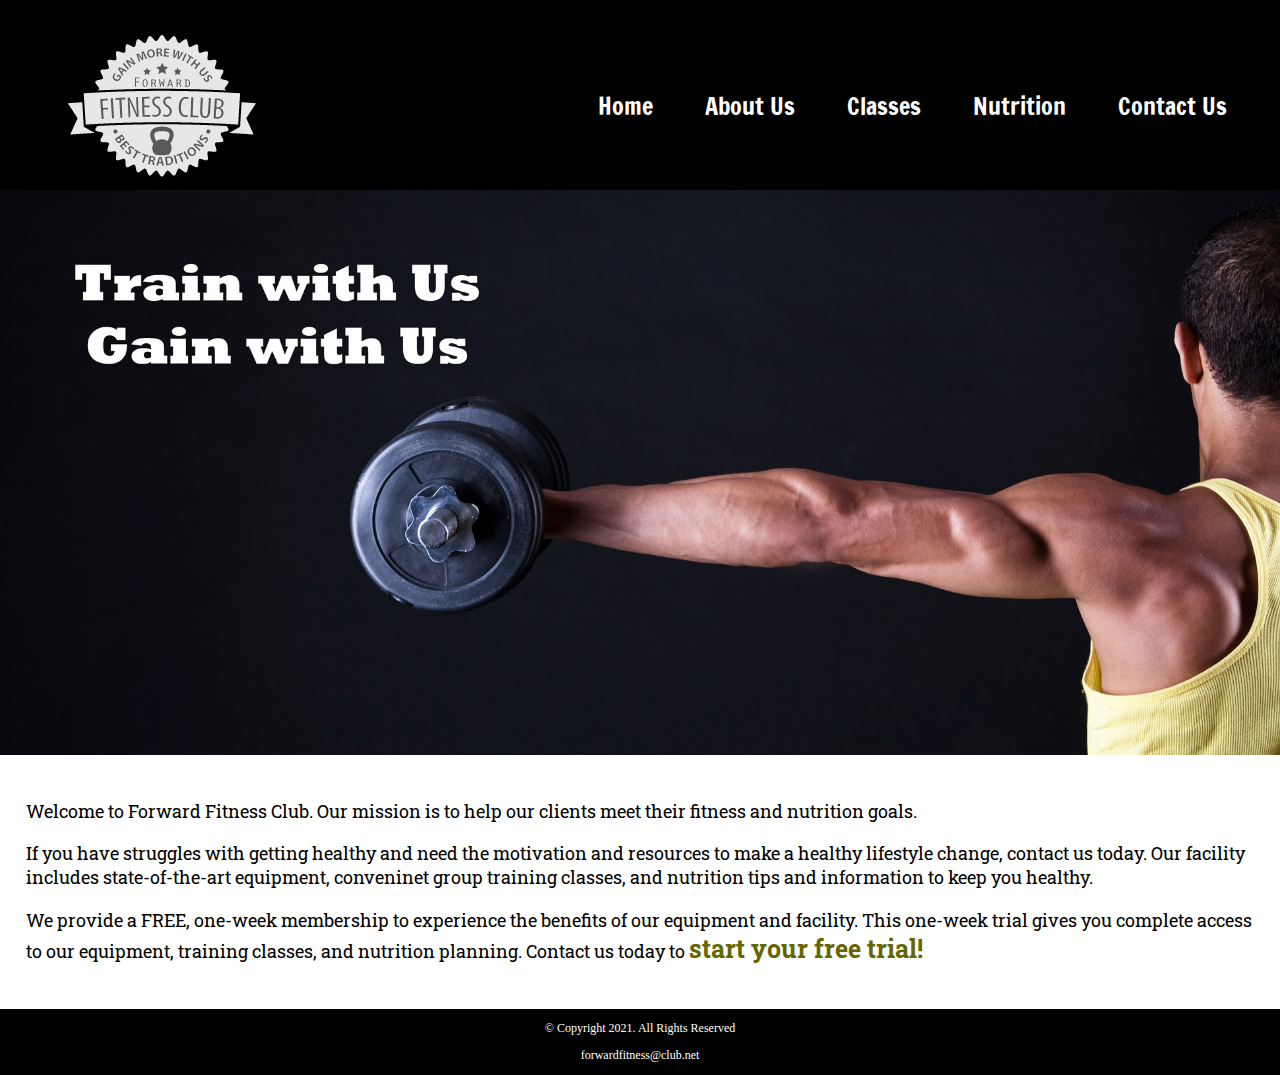
<file: index.html>
<!DOCTYPE html>
<!-- This website template was created by : Demi van Run -->
<html lang="en">

<head>
  <title>Forward Fitness Club</title>
  <meta charset="utf-8">
  <link rel="stylesheet" href="css/style.css">
  <meta name="viewport" content="width=device-width, inital-scale=1">
  <link rel="preconnect" href="https://fonts.googleapis.com">
  <link rel="preconnect" href="https://fonts.gstatic.com" crossorigin>
  <link href="https://fonts.googleapis.com/css2?family=Francois+One&family=Roboto+Slab:wght@100;200&display=swap"
    rel="stylesheet">
</head>

<body>
  <div id="container">
    <!-- Use the header area for the website name or logo -->
    <header>
      <a href="index.html"><img src="images/forward-fitness-logo.png" alt="Forward Fitness Club logo"></a>
    </header>

    <!-- Use the nav area to add hyperlinks to other pages within the website -->
    <nav>
      <ul>
        <li><a href="index.html">Home</a></li>
        <li><a href="about.html">About Us</a></li>
        <li><a href="classes.html">Classes</a></li>
        <li><a href="nutrition.html">Nutrition</a></li>
        <li><a href="contact.html">Contact Us</a></li>
      </ul>
    </nav>

    <!-- Hero Image -->
    <div id="hero">
      <img src="images/hero-image.jpg" alt="left arem extended holding a weight">
    </div>

    <!-- Use the main area to add the main content of the webpages -->
    <main>
      <div class="mobile">
        <p>Welcome to Forward Fitness Club. Our mission is to help our clients meet their fitness and nutrition goals.
        </p>

        <h3>FREE One-Week Trial Membership!</h3>

        <p>Call Us Today to Get Started</p>
        <p class="tel-link"><a href="tel:8145559608">(814)555-9608</a></p>

        <h4>Fitness Club Hours: </h4>
        <ul class="hours">
          <li>Mon - Thu: 6:00am-4:00pm</li>
          <li>Friday: 8:00am-6:00pm</li>
          <li>Saturday: 6:00am-6:00pm</li>
          <li>Sunday: closed</li>
        </ul>
      </div>
      <div class="tablet-desktop">
        <p>Welcome to Forward Fitness Club. Our mission is to help our clients meet their fitness and nutrition goals.
        </p>

        <p>If you have struggles with getting healthy and
          need the motivation and resources to make a healthy lifestyle change,
          contact us today. Our facility includes state-of-the-art equipment,
          conveninet group training classes, and nutrition tips and information
          to keep you healthy.</p>

        <p>We provide a FREE, one-week membership to experience the benefits of our
          equipment and facility. This one-week trial gives you complete access to
          our equipment, training classes, and nutrition planning. Contact us
          today to <span class="action">start your free trial!</span></p>
      </div>
    </main>

    <!-- Use the footer area to add webpage footer content -->
    <footer>

      <p>&copy; Copyright 2021. All Rights Reserved</p>

      <p><a href="mailto:forwardfitness@club.net">forwardfitness@club.net</a></p>

    </footer>
  </div>
</body>

</html>
</file>
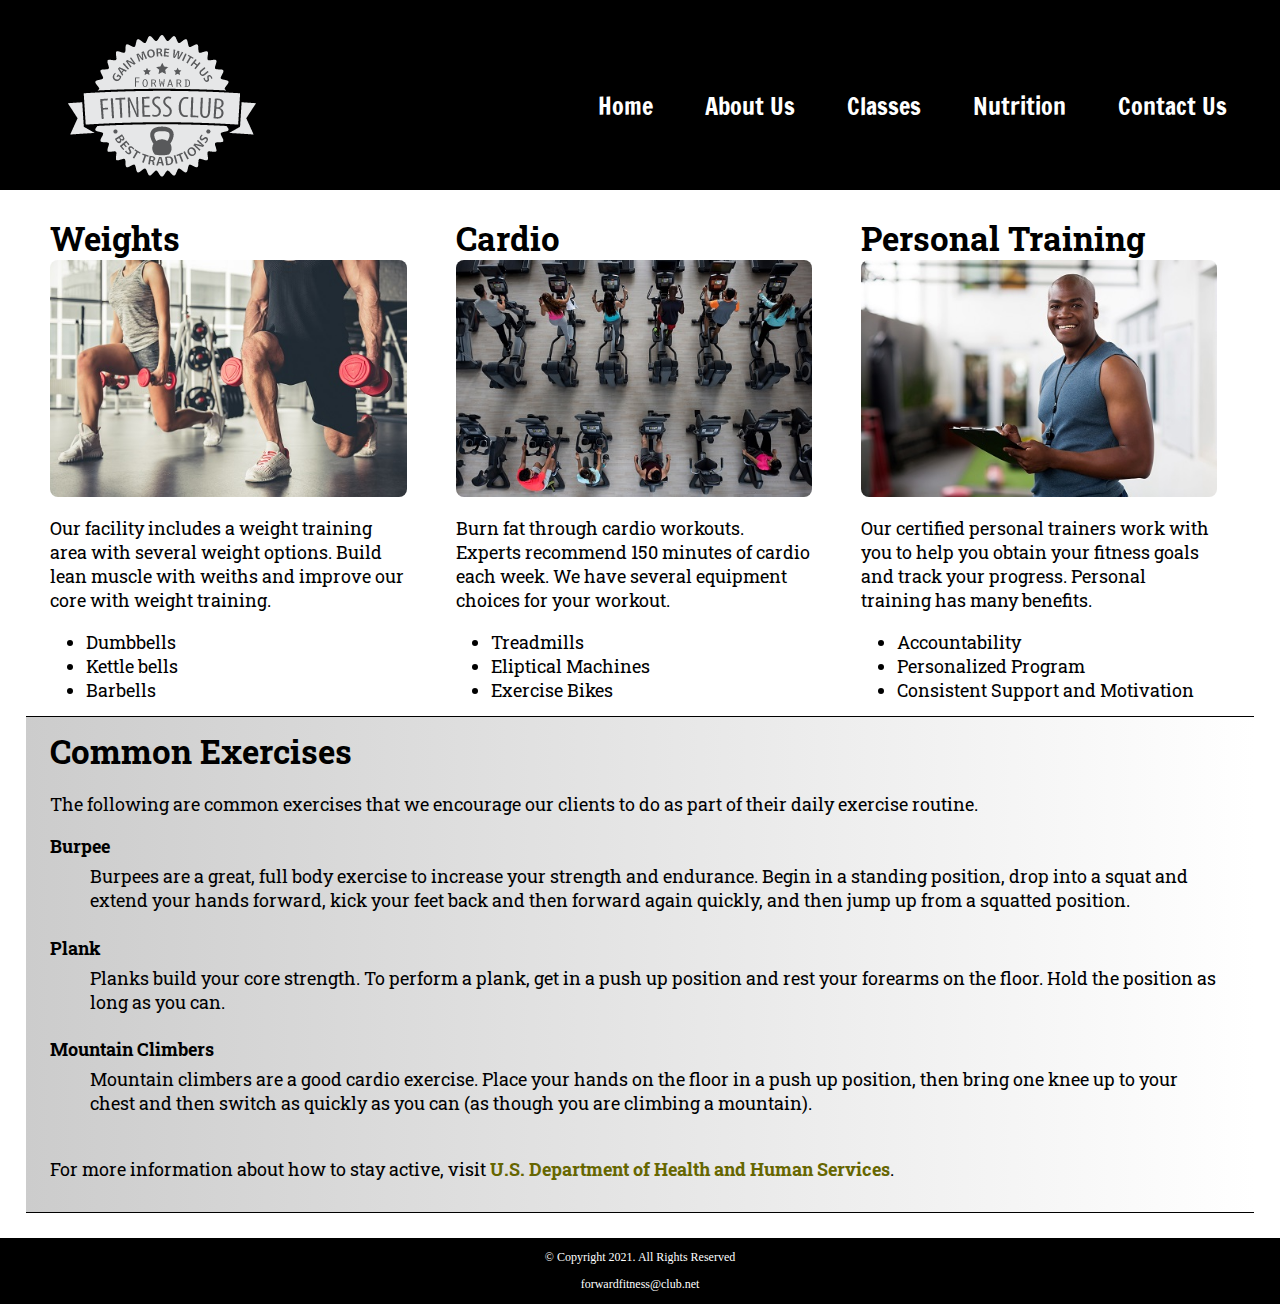
<file: about.html>
<!DOCTYPE html>
<!-- This website template was created by : Demi van Run -->
<html lang="en">

<head>
  <title>Forward Fitness Club</title>
  <meta charset="utf-8">
  <link rel="stylesheet" href="css/style.css">
  <meta name="viewport" content="width=device-width, inital-scale=1">
  <link rel="preconnect" href="https://fonts.googleapis.com">
  <link rel="preconnect" href="https://fonts.gstatic.com" crossorigin>
  <link href="https://fonts.googleapis.com/css2?family=Francois+One&family=Roboto+Slab:wght@100;200&display=swap"
    rel="stylesheet">
</head>

<body>
  <div>
    <!-- Use the header area for the website name or logo -->
    <header>
      <a href="index.html"><img src="images/forward-fitness-logo.png" alt="Forward Fitness Club logo"></a>
    </header>

    <!-- Use the nav area to add hyperlinks to other pages within the website -->
    <nav>
      <ul>
        <li><a href="index.html">Home</a></li>
        <li><a href="about.html">About Us</a></li>
        <li><a href="classes.html">Classes</a></li>
        <li><a href="nutrition.html">Nutrition</a></li>
        <li><a href="contact.html">Contact Us</a></li>
      </ul>
    </nav>

    <!-- Use the main area to add the main content of the webpages -->
    <main>

      <div id="weights">
        <h1>Weights</h1>
        <img src="images/people-with-weights.jpg" alt="Two people working out
        with a weight in each hand" class="round">

        <p>Our facility includes a weight training area with several weight
          options. Build lean muscle with weiths and improve our core with
          weight training.</p>

        <ul class="tablet-desktop">
          <li>Dumbbells</li>
          <li>Kettle bells </li>
          <li>Barbells</li>
        </ul>
      </div>
      <div id="cardio">
        <h1>Cardio</h1>
        <img src="images/people-workingout-machines.jpg" alt="Cardio Equipment" class="round">

        <p>Burn fat through cardio workouts. Experts recommend 150 minutes
          of cardio each week. We have several equipment choices for your workout. </p>

        <ul class="tablet-desktop">
          <li>Treadmills</li>
          <li>Eliptical Machines </li>
          <li>Exercise Bikes</li>
        </ul>
      </div>
      <div id="training">
        <h1>Personal Training</h1>
        <img src="images/personal-trainer.jpg" alt="Personal Trainer" class="round">

        <p>Our certified personal trainers work with you to help you obtain
          your fitness goals and track your progress. Personal training has
          many benefits. </p>

        <ul class="tablet-desktop">
          <li>Accountability</li>
          <li>Personalized Program </li>
          <li>Consistent Support and Motivation</li>
        </ul>
      </div>
      <div id="exercises" class="tablet-desktop">
        <h1>Common Exercises</h1>

        <p>The following are common exercises that we encourage our clients to
          do as part of their daily exercise routine.</p>

        <dl>
          <dt>Burpee</dt>
          <dd>Burpees are a great, full body exercise to increase your strength
            and endurance. Begin in a standing position, drop into a squat and
            extend your hands forward, kick your feet back and then forward
            again quickly, and then jump up from a squatted position. </dd>

          <dt>Plank</dt>
          <dd>Planks build your core strength. To perform a plank, get in a
            push up position and rest your forearms on the floor. Hold the
            position as long as you can. </dd>

          <dt>Mountain Climbers</dt>
          <dd>Mountain climbers are a good cardio exercise. Place your hands
            on the floor in a push up position, then bring one knee up to
            your chest and then switch as quickly as you can (as though
            you are climbing a mountain).</dd>
        </dl>

        <p>For more information about how to stay active, visit
          <a href="https://www.hhs.gov/fitness/be-active/index.html" target="_blank" class="external-link">U.S.
            Department of Health and Human Services</a>.
        </p>
      </div>

    </main>

    <!-- Use the footer area to add webpage footer content -->
    <footer>

      <p>&copy; Copyright 2021. All Rights Reserved</p>

      <p><a href="mailto:forwardfitness@club.net">forwardfitness@club.net</a></p>

    </footer>
  </div>
</body>

</html>
</file>
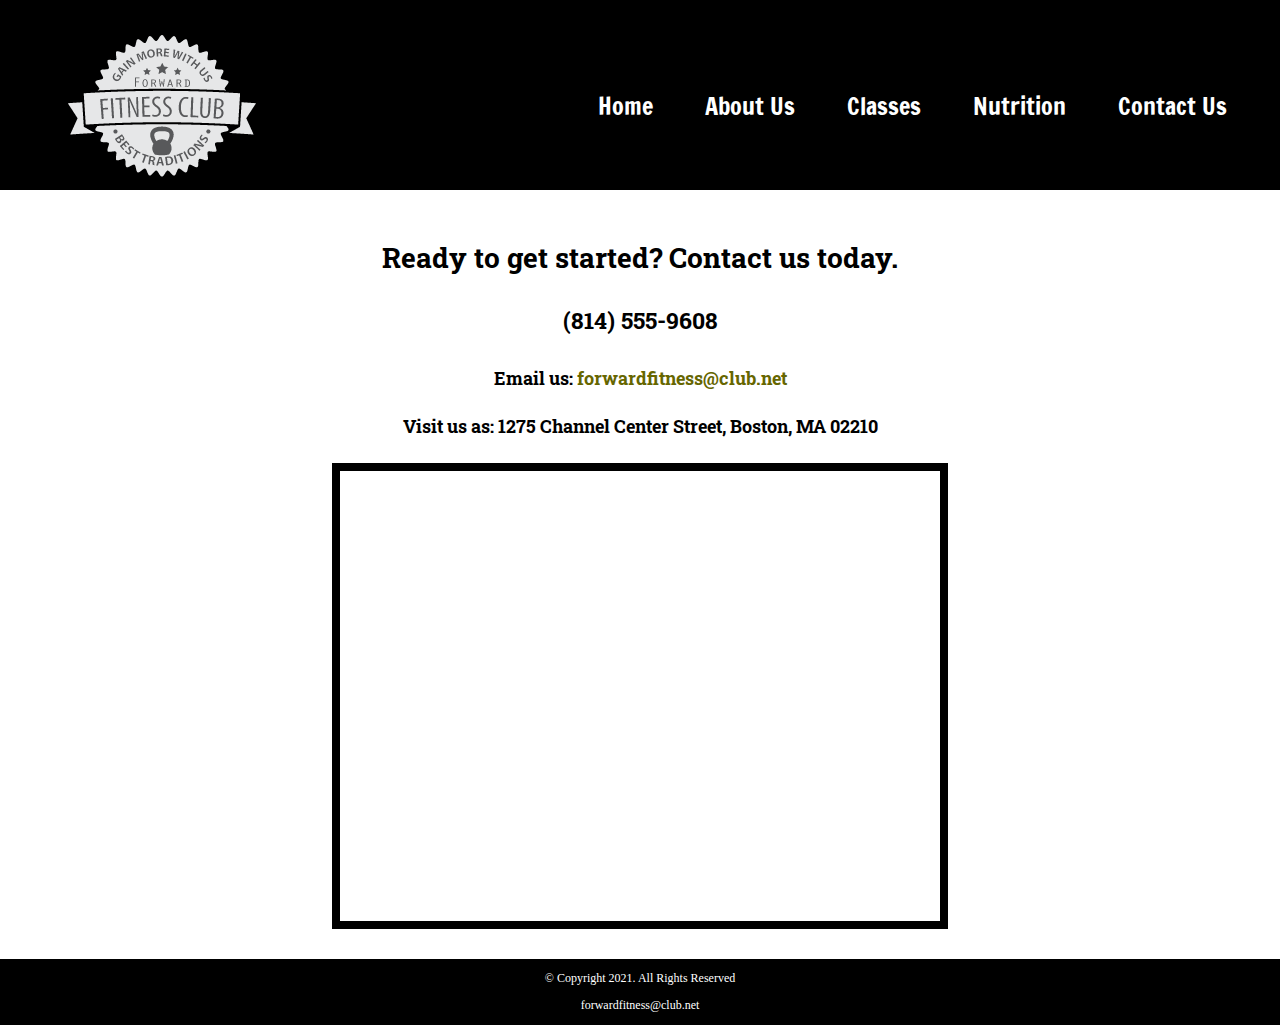
<file: contact.html>
<!DOCTYPE html>
<!-- This website template was created by : Demi van Run -->
<html lang="en">

<head>
  <title>Forward Fitness Club</title>
  <meta charset="utf-8">
  <link rel="stylesheet" href="css/style.css">
  <meta name="viewport" content="width=device-width, inital-scale=1">
  <link rel="preconnect" href="https://fonts.googleapis.com">
  <link rel="preconnect" href="https://fonts.gstatic.com" crossorigin>
  <link href="https://fonts.googleapis.com/css2?family=Francois+One&family=Roboto+Slab:wght@100;200&display=swap"
    rel="stylesheet">
</head>

<body>
  <div>
    <!-- Use the header area for the website name or logo -->
    <header>
      <a href="index.html"><img src="images/forward-fitness-logo.png" alt="Forward Fitness Club logo"></a>
    </header>

    <!-- Use the nav area to add hyperlinks to other pages within the website -->
    <nav>
      <ul>
        <li><a href="index.html">Home</a></li>
        <li><a href="about.html">About Us</a></li>
        <li><a href="classes.html">Classes</a></li>
        <li><a href="nutrition.html">Nutrition</a></li>
        <li><a href="contact.html">Contact Us</a></li>
      </ul>
    </nav>

    <!-- Use the main area to add the main content of the webpages -->
    <main>

      <div id="contact">

        <h2>Ready to get started? Contact us today.</h2>
        <h4 class="mobile tel-link"><a href="tel:8145559608">(814) 555-9608</a></h4>
        <h4 class="tabletdesktop tel-num">(814) 555-9608</h4>
        <h4>Email us: <a href="mailto:forwardfitness@club.net" class="contact-email-link">forwardfitness@club.net</a>
        </h4>
        <h4>Visit us as: 1275 Channel Center Street, Boston, MA 02210</h4>

        <iframe
          src="https://www.google.com/maps/embed?pb=!1m18!1m12!1m3!1d2948.8517431365663!2d-71.0536284843076!3d42.34568414400165!2m3!1f0!2f0!3f0!3m2!1i1024!2i768!4f13.1!3m3!1m2!1s0x89e37a7dc2b67e7b%3A0x36ec93427cd9c5f1!2sChannel%20Center%20St%2C%20Boston%2C%20MA%2002210!5e0!3m2!1sen!2sus!4v1652727987776!5m2!1sen!2sus"
          width="600" height="450" allowfullscreen="" class="map" loading="lazy"
          referrerpolicy="no-referrer-when-downgrade"></iframe>
      </div>

    </main>

    <!-- Use the footer area to add webpage footer content -->
    <footer>

      <p>&copy; Copyright 2021. All Rights Reserved</p>

      <p><a href="mailto:forwardfitness@club.net">forwardfitness@club.net</a></p>

    </footer>
  </div>
</body>

</html>
</file>
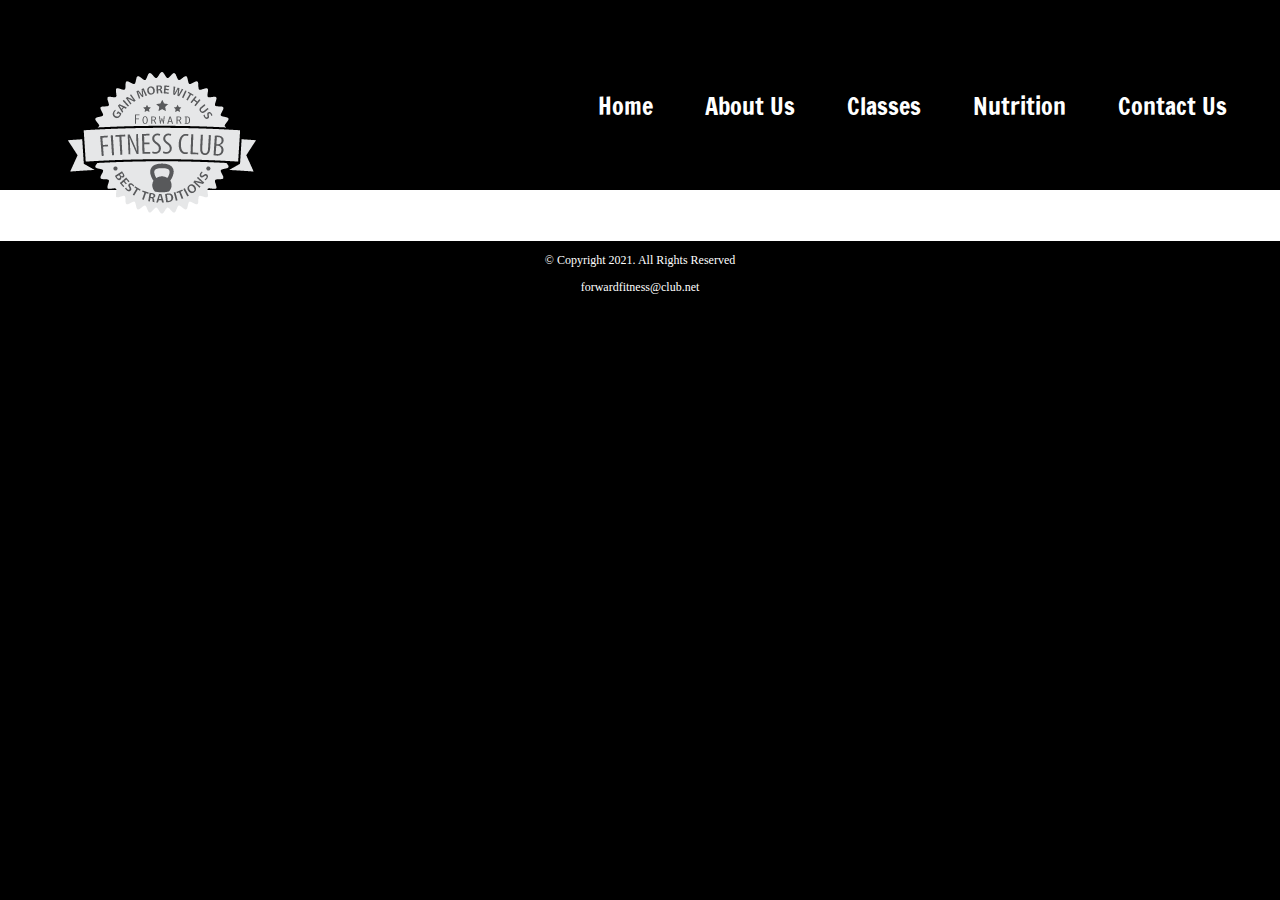
<file: template.html>
<!DOCTYPE html>
<!-- This website template was created by : Demi van Run -->
<html lang="en">

<head>
  <title>Forward Fitness Club</title>
  <meta charset="utf-8">
  <link rel="stylesheet" href="css/style.css">
  <meta name="viewport" content="width=device-width, inital-scale=1">
  <link rel="preconnect" href="https://fonts.googleapis.com">
  <link rel="preconnect" href="https://fonts.gstatic.com" crossorigin>
  <link href="https://fonts.googleapis.com/css2?family=Francois+One&family=Roboto+Slab:wght@100&display=swap"
    rel="stylesheet">
</head>

<body>
  <div>
    <!-- Use the header area for the website name or logo -->
    <header>
      <h1>Forward Fitness Club</h1>
      <a href="index.html"><img src="images/forward-fitness-logo.png" alt="Forward Fitness Club logo"></a>
    </header>

    <!-- Use the nav area to add hyperlinks to other pages within the website -->
    <nav>
      <ul>
        <li><a href="index.html">Home</a></li>
        <li><a href="about.html">About Us</a></li>
        <li><a href="classes.html">Classes</a></li>
        <li><a href="nutrition.html">Nutrition</a></li>
        <li><a href="contact.html">Contact Us</a></li>
      </ul>
    </nav>

    <!-- Use the main area to add the main content of the webpages -->
    <main>

      <div>
      </div>

    </main>

    <!-- Use the footer area to add webpage footer content -->
    <footer>

      <p>&copy; Copyright 2021. All Rights Reserved</p>

      <p><a href="mailto:forwardfitness@club.net">forwardfitness@club.net</a></p>

    </footer>
  </div>
</body>

</html>
</file>
<file: css/style.css>
/*
Author: Diana Linville
Date: 5-16-22
File name: style.class*/
/*CSS Reset */
body,
header,
nav,
main,
footer,
h1,
div,
img,
ul {
  margin: 0;
  padding: 0;
  border: 0;
}

/* Style Rules for body and images */
body {
  background-color: #000;
}

img {
  max-width: 100%;
  display: block;
}

/* Style rules for mobile viewport */
/* Style rule for header */
header {
  position: -webkit-sticky;
  position: sticky;
  top: 0;
  background-color: #000;
  height: 190px;
}

header img {
  margin: 0 auto;
}

/* Style rules for navigation area */
nav {
  padding: 1%;
  margin-bottom: 1%;
}

nav ul {
  list-style-type: none;
  text-align: center;
}

nav li {
  font-size: 1.5em;
  font-family: 'Francois One', sans-serif;
  border-top: 1px solid #fff;
}

nav li a {
  display: block;
  color: #fff;
  padding: 0.5em 1em;
  text-decoration: none;
}

nav li:first-child {
  border-top: none;
}

/* Show mobile class, hid tablet-desktop class */
.mobile {
  display: block;
}

.tablet-desktop {
  display: none;
}

/* Style rules for main content */
main {
  background-color: #fff;
  padding: 2%;
  font-size: 1.15em;
  font-family: 'Roboto Slab', serif;
}

.tel-link {
  background-color: #404040;
  padding: 2%;
  margin: 0 auto;
  width: 80%;
  text-align: center;
  border-radius: 5px;
}

.tel-link a {
  color: #fff;
  text-decoration: none;
  font-size: 1.5em;
  display: block;
}

.hours {
  margin-left: 10%;
}

.action {
  font-size: 1.35em;
  color: #666600;
  font-weight: bold;
}

.external-link {
  color: #666600;
  font-weight: bold;
  text-decoration: none;
}

/* Style rules for footer content */
footer p {
  font-size: 0.75em;
  text-align: center;
  color: #fff;
  padding: 0 1em;
}

footer p a {
  color: #fff;
  text-decoration: none;
}

#weights,
#cardio,
#training {
  margin: 0 2%;
}

.round {
  border-radius: 8px;
}

#contact {
  text-align: center;
}

#contact .contact-email-link {
  color: #666600;
  text-decoration: none;
}

.map {
  border: 8px solid #000;
  width: 95%;
  height: 50%;
}

/* Media Query for Tablet Viewport */
@media screen and (min-width: 630px),
print {

  /* Tablet Viewport: Show tablet-desktop class, hide mobile class */
  .tablet-desktop {
    display: block;
  }

  .mobile {
    display: none;
  }

  /* Tablet Viewport: Style rule for header */
  header {
    position: static;
    padding-bottom: 2%;
  }

  /* Tablet Viewport: Style rules for nav area */
  nav li {
    border-top: none;
    display: inline-block;
    border-right: 1px solid #fff;
  }

  nav li:last-child {
    border-right: none;
  }

  nav li a {
    padding: 0.1em 0.75em;
  }

  /* Tablet Viewport: Style rules for main content area */
  main ul {
    margin: 0 0 4% 10%;
  }

  #exercises {

    border-top: 1px solid #000;
    border-bottom: 1px solid #000;
    background: linear-gradient(to right, #ccc, #fff);
    background-color: #f2f2f2;
    padding: 1% 2%;
  }

  #exercises dt {
    font-weight: bold;
  }

  #exercises dd {
    padding: 0.5% 1% 2% 0;
  }

  .tel-num {
    font-size: 1.25em;
  }

  .map {
    width: 600px;
    height: 450px;
  }
}

/* Media Query for Desktop Viewport */
@media screen and (min-width: 1015px),
print {

  /* Desktop Viewport: Style rule for header */
  header {
    width: 25%;
    float: left;
    padding-bottom: 0;
  }

  /* Desktop Viewport: Style rules for nav area */
  nav {
    float: right;
    width: 70%;
    margin: 4em 1em 0 0;
  }

  nav ul {
    text-align: right;
  }

  nav li {
    border: none;
  }

  nav li a {
    padding: 0.5em 1em;
  }

  nav li a:hover {
    color: #000;
    background-color: #fff;
  }

  /* Desktop Viewport: Style Rules for main content */
  main {
    clear: left;
  }

  main h1 {
    font-size: 1.8em;
  }

  #weights,
  #cardio,
  #training {
    width: 29%;
    float: left;
    margin: 0 2%;
  }

  #exercises {
    clear: left;
  }

}

/* Media Query for Large Desktop Viewports */
@media screen and (min-width: 1921px) {

  #container {
    width: 1920px;
    margin: 0 auto;
  }


}

/* Media Query for Print */
@media print {

  body {
    background-color: #fff;
    color: #000;
  }
}
</file>
